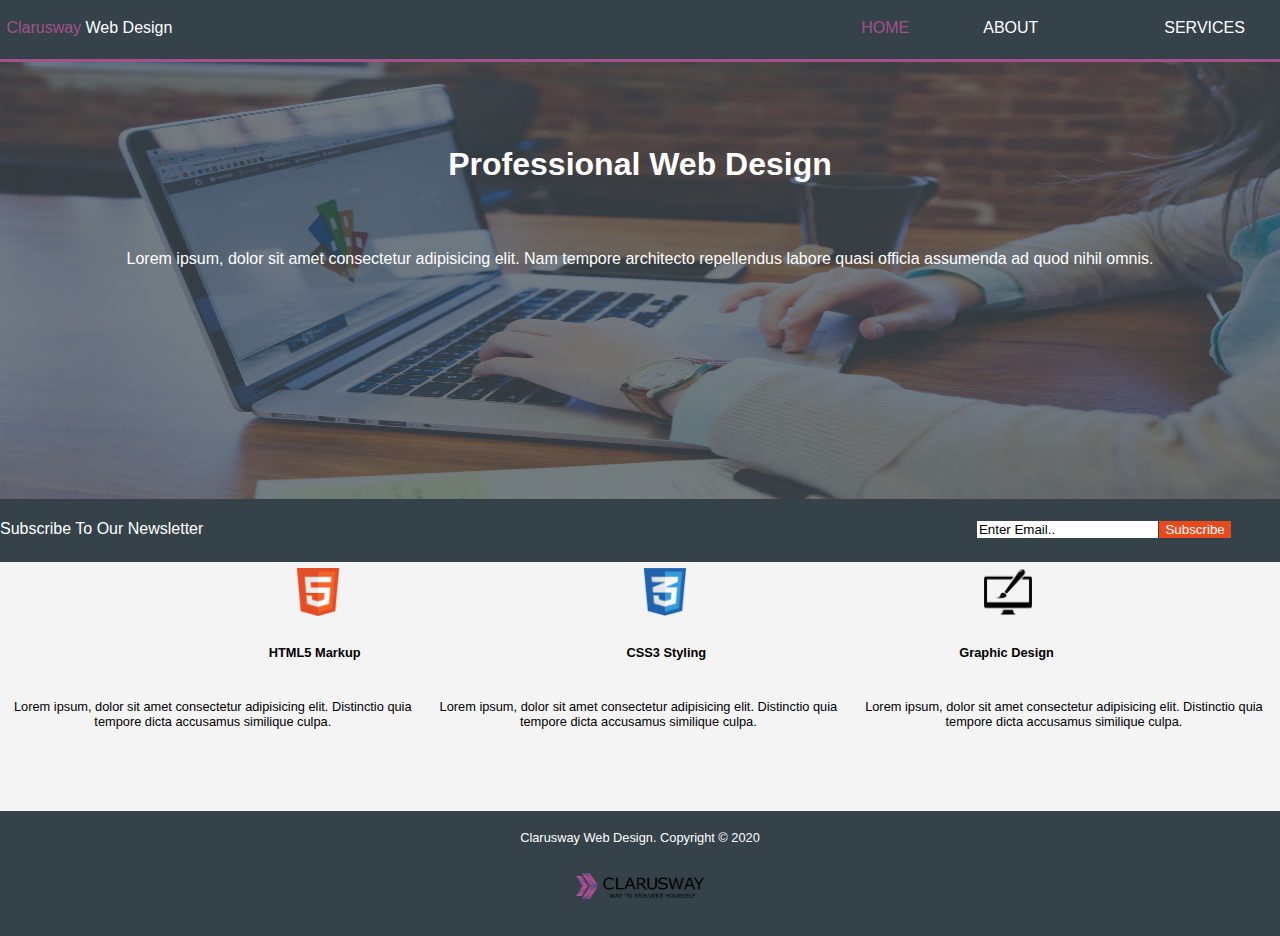
<file: index.html>
<!DOCTYPE html>
<html lang="en">
<head>
    <meta charset="UTF-8">
    <meta http-equiv="X-UA-Compatible" content="IE=edge">
    <meta name="viewport" content="width=device-width, initial-scale=1.0">
    <link rel="stylesheet" href="style.css">
    <title>Clarusway Web Design</title>
</head>
<body>
    <div id="container">
       
        <div class="content1"><span>Clarusway</span> Web Design</div>
        <div class="content2"><a href="./index.html">HOME</a></div>
        <div class="content3"><a href="./about.html">ABOUT</a></div>
        <div class="content4"><a href="./services.html">SERVICES</a></div>

        <div class="content5"><img src="./assets/showcase.jpg" alt="showcase" width="100%" height="100%"></div>
    
        <div class="content6"><h1>Professional Web Design</h1></div>
        <div class="content7">Lorem ipsum, dolor sit amet consectetur adipisicing elit. Nam tempore architecto repellendus labore quasi officia assumenda ad quod nihil omnis.</div>
        <div class="content8">Subscribe To Our Newsletter</div>
        <div class="content9"></div>
        <div class="content10"><form action="">
            <input type="email" id="email" name="email" value="Enter Email..">
        </form></div>
        <div class="content11"><input type="submit" value="Subscribe"></div>
        <div class="content12"><img src="./assets/logo_html.png" alt="html" > <img src="./assets/logo_css.png" alt=""><img src="./assets/logo_brush.png" alt=""></div>
        <div class="content13"><p id="p1">HTML5 Markup</p> <p id="p2">CSS3 Styling</p> <p id="p3">Graphic Design</p>     
            </div>
        <div class="content14"><p>Lorem ipsum, dolor sit amet consectetur adipisicing elit. Distinctio quia tempore dicta accusamus similique culpa.</p></p><p>Lorem ipsum, dolor sit amet consectetur adipisicing elit. Distinctio quia tempore dicta accusamus similique culpa.</p></p><p>Lorem ipsum, dolor sit amet consectetur adipisicing elit. Distinctio quia tempore dicta accusamus similique culpa.</p></p>
        </div>
        <div class="content15">Clarusway Web Design. Copyright © 2020</div>
        <div class="content16"><img src="./assets/clarusway_logo.png" alt="clarusway" width="10%"></div>
        
    </div>
</body>
</html>
</file>
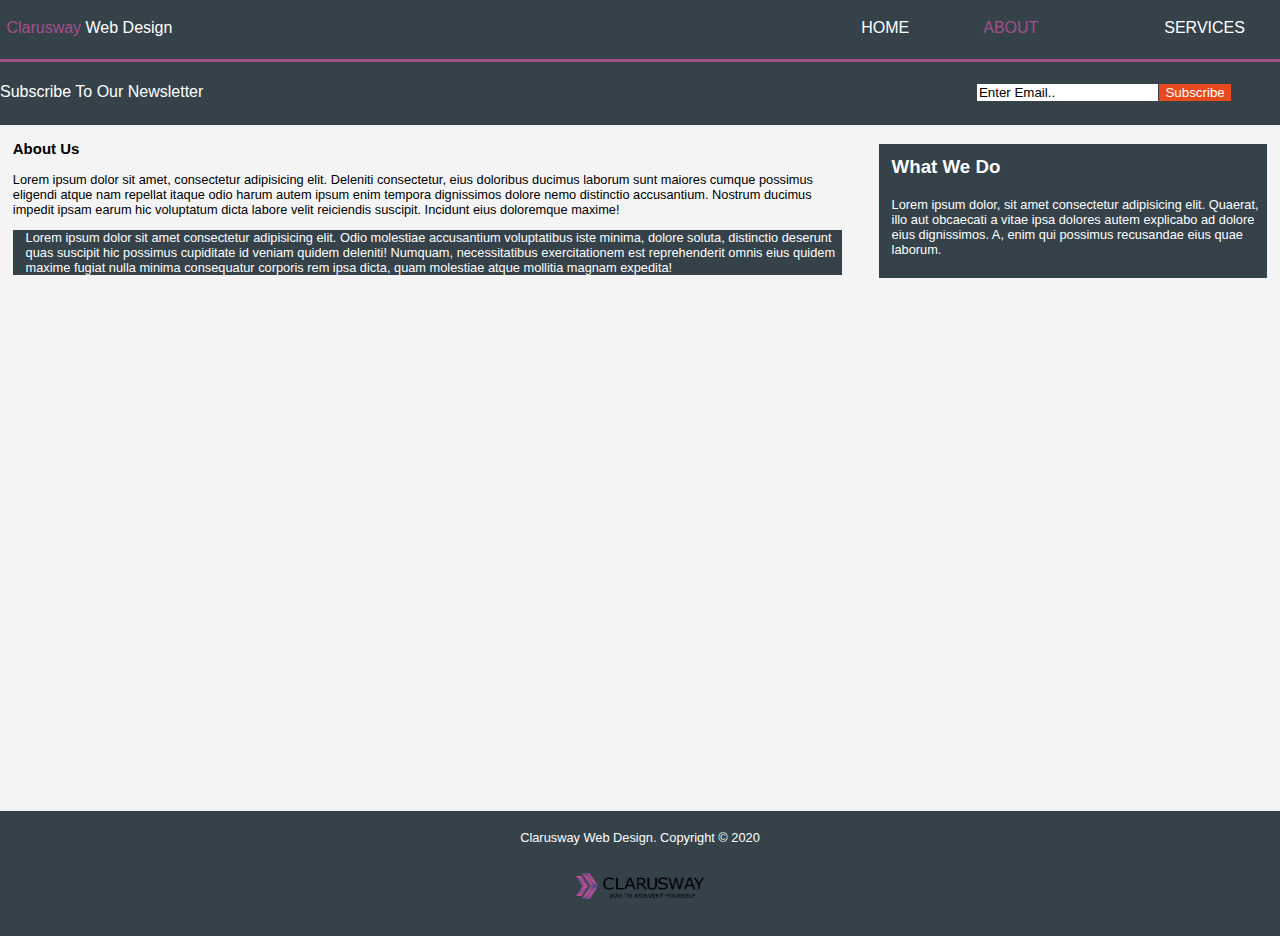
<file: about.html>
<!DOCTYPE html>
<html lang="en">
<head>
    <meta charset="UTF-8">
    <meta http-equiv="X-UA-Compatible" content="IE=edge">
    <meta name="viewport" content="width=device-width, initial-scale=1.0">
    <link rel="stylesheet" href="about.css">
    <title>Clarusway Web Design</title>
</head>
<body>
    <div id="container">
       
        <div class="content1"><span>Clarusway</span> Web Design</div>
        <div class="content2"><a href="./index.html">HOME</a></div>
        <div class="content3"><a href="./about.html">ABOUT</a></div>
        <div class="content4"><a href="./services.html">SERVICES</a></div>
        <div class="content8">Subscribe To Our Newsletter</div>
        <div class="content9"></div>
        <div class="content10"><form action="">
            <input type="email" id="email" name="email" value="Enter Email..">
        </form></div>
        <div class="content11"><input type="submit" value="Subscribe"></div>
        <div class="content12"><div class="content13">
            <h3 style="color: white;">What We Do</h3>
            <p>Lorem ipsum dolor, sit amet consectetur adipisicing elit. Quaerat, illo aut obcaecati a vitae ipsa dolores autem explicabo ad dolore eius dignissimos. A, enim qui possimus recusandae eius quae laborum.</p>
        </div></div>
        
        <div class="content14">
            <h3>About Us</h3><p>Lorem ipsum dolor sit amet, consectetur adipisicing elit. Deleniti consectetur, eius doloribus ducimus laborum sunt maiores cumque possimus eligendi atque nam repellat itaque odio harum autem ipsum enim tempora dignissimos dolore nemo distinctio accusantium. Nostrum ducimus impedit ipsam earum hic voluptatum dicta labore velit reiciendis suscipit. Incidunt eius doloremque maxime!</p><p id="p1">Lorem ipsum dolor sit amet consectetur adipisicing elit. Odio molestiae accusantium voluptatibus iste minima, dolore soluta, distinctio deserunt quas suscipit hic possimus cupiditate id veniam quidem deleniti! Numquam, necessitatibus exercitationem est reprehenderit omnis eius quidem maxime fugiat nulla minima consequatur corporis rem ipsa dicta, quam molestiae atque mollitia magnam expedita!</p>
        </div>
        <div class="content15">Clarusway Web Design. Copyright © 2020</div>
        <div class="content16"><img src="./assets/clarusway_logo.png" alt="clarusway" width="10%"></div>
    </div>
</body>
</html>
</file>
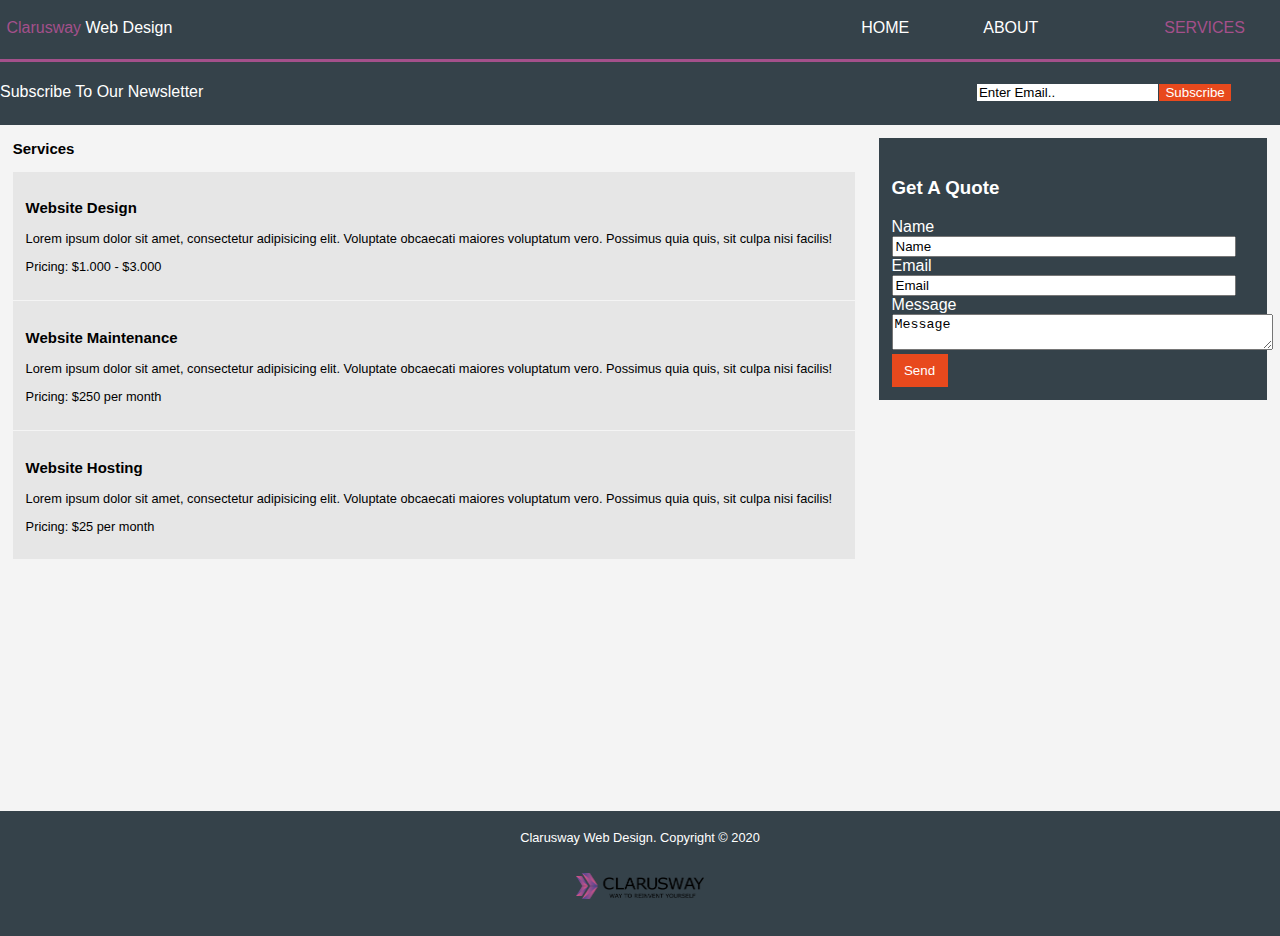
<file: services.html>
<!DOCTYPE html>
<html lang="en">
<head>
    <meta charset="UTF-8">
    <meta http-equiv="X-UA-Compatible" content="IE=edge">
    <meta name="viewport" content="width=device-width, initial-scale=1.0">
    <link rel="stylesheet" href="services.css">
    <title>Clarusway Web Design</title>
</head>
<body>
    <div id="container">
       
        <div class="content1"><span>Clarusway</span> Web Design</div>
        <div class="content2"><a href="./index.html">HOME</a></div>
        <div class="content3"><a href="./about.html">ABOUT</a></div>
        <div class="content4"><a href="./services.html">SERVICES</a></div>
        <div class="content8">Subscribe To Our Newsletter</div>
        <div class="content9"></div>
        <div class="content10"><form action="">
            <input type="email" id="email" name="email" value="Enter Email..">
        </form></div>
        <div class="content11"><input type="submit" value="Subscribe"></div>
        <div class="content12"><div class="content13">
            <h3>Get A Quote</h3>
            <form action="">
                <label for="name">Name</label><br>
                <input type="text" value="Name" id="name"><br>
                <label for="email">Email</label><br>
                <input type="text" value="Email" id="email"><br>
                <label for="name">Message</label><br>
                <textarea name="message" id="message" cols="45" rows="2">Message</textarea><br>
                <input type="submit" value="Send" id="submit">
            </form>
        </div></div>
        
        <div class="content14">
            <h3>Services</h3><div class="content14-1">
                <h3>Website Design</h3><p>Lorem ipsum dolor sit amet, consectetur adipisicing elit. Voluptate obcaecati maiores voluptatum vero. Possimus quia quis, sit culpa nisi facilis! </p><p>Pricing: $1.000 - $3.000</p>
            </div>
            <div class="content14-1">
                <h3>Website Maintenance</h3><p>Lorem ipsum dolor sit amet, consectetur adipisicing elit. Voluptate obcaecati maiores voluptatum vero. Possimus quia quis, sit culpa nisi facilis! </p><p>Pricing: $250 per month</p>
            </div>
            <div class="content14-1">
                <h3>Website Hosting</h3><p>Lorem ipsum dolor sit amet, consectetur adipisicing elit. Voluptate obcaecati maiores voluptatum vero. Possimus quia quis, sit culpa nisi facilis! </p><p>Pricing: $25 per month</p>
            </div>
        </div>
        <div class="content15">Clarusway Web Design. Copyright © 2020</div>
        <div class="content16"><img src="./assets/clarusway_logo.png" alt="clarusway" width="10%"></div>
    </div>
</body>
</html>
</file>
<file: style.css>
body{
    margin: 0;
}
#container{
    display: grid;
    grid-template-columns: 2fr 5fr 1fr 1fr 1fr;
    grid-template-rows: repeat(15, 3.9rem);
    grid-template-areas: 
    "nav nav nav nav nav"
    "main main main main main"
    "footer footer footer footer footer";
    font-family: Arial, Helvetica, sans-serif;
    height: 100%;
    margin: 0;
    padding: 0;
}
.content1{
    grid-column: 1/3;
    background-color: #35424a;
    color: white;
    padding: 0.4rem;
    border-bottom: 0.2rem solid #a4508b;
    padding-top: 1.2rem;
}
.content1 span {
    color: #a4508b;
}
.content2{
    background-color: #35424a;
    color: white;
    padding: 0.4rem;
    border-bottom: 0.2rem solid #a4508b;
    padding-top: 1.2rem;
}
.content2 a{
    color:#a4508b;
}
a{
    color: white;
    text-decoration: none;
}
a:hover{
    color: #a4508b;
}


.content3{
    background-color: #35424a;
    color: white;
    padding: 0.4rem;
    border-bottom: 0.2rem solid #a4508b;
    padding-top: 1.2rem;
}
.content4{
    background-color: #35424a;
    color: white;
    padding: 0.4rem;
    border-bottom: 0.2rem solid #a4508b;
    padding-top: 1.2rem;
    
}
.content5{
    grid-column: 1/6;
    grid-row: 2/9;

}
.content6{
    grid-column: 1/6;
    grid-row: 3/4;
    color: white;
    text-align: center;
    align-items: center;
}
.content7{
    grid-column: 1/6;
    grid-row: 5/6;
    color: white;
    text-align: center;
    align-items: center;
}
.content8{
    grid-column: 1/3;
    background-color: #35424a;
    color: white;
    padding-top: 1.3rem;
    
}
.content9{
    background-color: #35424a; 
}
.content10{
    grid-column: 4/5;
    background-color: #35424a;
    color: white;
    padding-top: 1.3rem;
}
.content10 input{
    border: none;
    outline: none;
}
.content11{
    background-color: #35424a; 
    padding-top: 1.3rem;
    padding-left: 0.1rem;
}
.content11 input{
    background-color:#e8491d ;
    color: white;
    border: none;
    
}
.content12{
    grid-column: 1/6;
    grid-row: 10/12;
    width: 100%;
    height: 100%;
    background-color: #f4f4f4;
    
    
}
.content12 img{
    width: 3rem;
    display: inline-block;
    margin-left: auto;
    margin-right: auto;
    padding-top: 0.4rem;
    padding-left: 23%;

}
.content13{
    grid-column: 1/6;
    grid-row: 11/13;
    font-weight: bold;
    font-size: 0.8rem;
    
    
    
}

.content13 p{
    display: inline-block;
    margin-left: auto;
    margin-right: auto;

    
    
}
#p1{
    padding-left: 21%;
    padding-top: 0.5rem;
}
#p2{
    padding-left: 20.5%;
    padding-top: 0.5rem;
}
#p3{
    padding-left: 19.5%;
    padding-top: 0.5rem;
}
.content14{
    grid-column: 1/6;
    grid-row: 12/14;
    font-size: 0.8rem;
    background-color: #f4f4f4;
    max-width: 100%;
}
.content14 p{
    justify-content: center;
    display: inline-block;  
    max-width: 33%;
    padding-left: 0.1rem;
    text-align: center;
}
.content15{
    grid-column: 1/6;
    color: white;
    background-color: #35424a;
    text-align: center;
    align-items: center;
    padding-top: 1.2rem;
    font-size: 0.8rem;
}
.content16{
    grid-column: 1/6;
    background-color: #35424a;
    align-items: center;
    text-align: center;
    
}
</file>
<file: about.css>
body{
    margin: 0;
    background-color: #f4f4f4;
}
#container{
    display: grid;
    grid-template-columns: 2fr 5fr 1fr 1fr 1fr;
    grid-template-rows: repeat(15, 3.9rem);
    grid-template-areas: 
    "nav nav nav nav nav"
    "main main main main main"
    "footer footer footer footer footer";
    font-family: Arial, Helvetica, sans-serif;
    height: 100%;
    margin: 0;
    padding: 0;
}
.content1{
    grid-column: 1/3;
    background-color: #35424a;
    color: white;
    padding: 0.4rem;
    border-bottom: 0.2rem solid #a4508b;
    padding-top: 1.2rem;
}
.content1 span {
    color: #a4508b;
}
.content2{
    background-color: #35424a;
    color: white;
    padding: 0.4rem;
    border-bottom: 0.2rem solid #a4508b;
    padding-top: 1.2rem;
}
.content3 a{
    color:#a4508b;
}
a{
    color: white;
    text-decoration: none;
}
a:hover{
    color: #a4508b;
}


.content3{
    background-color: #35424a;
    color: white;
    padding: 0.4rem;
    border-bottom: 0.2rem solid #a4508b;
    padding-top: 1.2rem;
}
.content4{
    background-color: #35424a;
    color: white;
    padding: 0.4rem;
    border-bottom: 0.2rem solid #a4508b;
    padding-top: 1.2rem;
    
}
.content5{
    grid-column: 1/6;
    grid-row: 2/9;

}
.content6{
    grid-column: 1/6;
    grid-row: 3/4;
    color: white;
    text-align: center;
    align-items: center;
}
.content7{
    grid-column: 1/6;
    grid-row: 5/6;
    color: white;
    text-align: center;
    align-items: center;
}
.content8{
    grid-column: 1/3;
    background-color: #35424a;
    color: white;
    padding-top: 1.3rem;
    
}
.content9{
    background-color: #35424a; 
}
.content10{
    grid-column: 4/5;
    background-color: #35424a;
    color: white;
    padding-top: 1.3rem;
}
.content10 input{
    border: none;
    outline: none;
}
.content11{
    background-color: #35424a; 
    padding-top: 1.3rem;
    padding-left: 0.1rem;
}
.content11 input{
    background-color:#e8491d ;
    color: white;
    border: none;
    
}
.content12{
    grid-column: 3/6;
    background-color: #f4f4f4;
    
}
.content13 {
    margin-top: 0.8rem;
    margin-right: 0.8rem;
    margin-left: 1.5rem;
    background-color: #35424a;
    padding-left: 0.8rem;
    padding-bottom: 0.5rem;
}
.content13 h3{
    padding-top: 0.8rem;
}
.content13 p{
    background-color: #35424a;
    color: white;
    font-size: 0.8rem;
}
.content14{
    grid-column: 1/3;
    grid-row: 3/14;
    font-size: 0.8rem;
    background-color: #f4f4f4;
    max-width: 100%;
}
.content14 h3{
    padding-left: 0.8rem;
}
.content14 p{
    justify-content: left;
      
    max-width: 100%;
    padding-left: 0.8rem;
    text-align: left;
}
#p1{
    background-color: #35424a;
    color: white;
    margin: 0 0.8rem;
  
}
.content15{
    grid-column: 1/6;
    color: white;
    background-color: #35424a;
    text-align: center;
    align-items: center;
    padding-top: 1.2rem;
    font-size: 0.8rem;
}
.content16{
    grid-column: 1/6;
    background-color: #35424a;
    align-items: center;
    text-align: center;
    
}
</file>
<file: services.css>
body{
    margin: 0;
    background-color: #f4f4f4;
}
#container{
    display: grid;
    grid-template-columns: 2fr 5fr 1fr 1fr 1fr;
    grid-template-rows: repeat(15, 3.9rem);
    grid-template-areas: 
    "nav nav nav nav nav"
    "main main main main main"
    "footer footer footer footer footer";
    font-family: Arial, Helvetica, sans-serif;
    height: 100%;
    margin: 0;
    padding: 0;
}
.content1{
    grid-column: 1/3;
    background-color: #35424a;
    color: white;
    padding: 0.4rem;
    border-bottom: 0.2rem solid #a4508b;
    padding-top: 1.2rem;
}
.content1 span {
    color: #a4508b;
}
.content2{
    background-color: #35424a;
    color: white;
    padding: 0.4rem;
    border-bottom: 0.2rem solid #a4508b;
    padding-top: 1.2rem;
}
.content4 a{
    color:#a4508b;
}
a{
    color: white;
    text-decoration: none;
}
a:hover{
    color: #a4508b;
}


.content3{
    background-color: #35424a;
    color: white;
    padding: 0.4rem;
    border-bottom: 0.2rem solid #a4508b;
    padding-top: 1.2rem;
}
.content4{
    background-color: #35424a;
    color: white;
    padding: 0.4rem;
    border-bottom: 0.2rem solid #a4508b;
    padding-top: 1.2rem;
    
}
.content5{
    grid-column: 1/6;
    grid-row: 2/9;

}
.content6{
    grid-column: 1/6;
    grid-row: 3/4;
    color: white;
    text-align: center;
    align-items: center;
}
.content7{
    grid-column: 1/6;
    grid-row: 5/6;
    color: white;
    text-align: center;
    align-items: center;
}
.content8{
    grid-column: 1/3;
    background-color: #35424a;
    color: white;
    padding-top: 1.3rem;
    
}
.content9{
    background-color: #35424a; 
}
.content10{
    grid-column: 4/5;
    background-color: #35424a;
    color: white;
    padding-top: 1.3rem;
}
.content10 input{
    border: none;
    outline: none;
}
.content11{
    background-color: #35424a; 
    padding-top: 1.3rem;
    padding-left: 0.1rem;
}
.content11 input{
    background-color:#e8491d ;
    color: white;
    border: none;
    
}
.content12{
    grid-column: 3/6;
    background-color: #f4f4f4;
    
}
.content13 {
    margin-top: 0.8rem;
    margin-right: 0.8rem;
    margin-left: 1.5rem;
    background-color: #35424a;
    padding-top: 0.5rem;
    padding-left: 0.8rem;
    padding-bottom: 0.8rem;
    color: white;
}
.content13 h3{
    padding-top: 0.8rem;
    
}
.content13 input{
    width: 21rem;
}
#submit{
    width: 3.5rem;
    height: 2.1rem;
    background-color:#e8491d ;
    color: white;
    border: none;
}
.content14{
    grid-column: 1/3;
    grid-row: 3/14;
    font-size: 0.8rem;
    background-color: #f4f4f4;
    max-width: 100%;
}
.content14 h3{
    padding-left: 0.8rem;
}
.content14 p{
    justify-content: left;
      
    max-width: 100%;
    padding-left: 0.8rem;
    text-align: left;
}
.content14-1{
    background-color: #e6e6e6;
    margin-left: 0.8rem;
    margin-bottom: 0.1rem;
    padding: 0.8rem 0 0.8rem;
}

.content15{
    grid-column: 1/6;
    color: white;
    background-color: #35424a;
    text-align: center;
    align-items: center;
    padding-top: 1.2rem;
    font-size: 0.8rem;
}
.content16{
    grid-column: 1/6;
    background-color: #35424a;
    align-items: center;
    text-align: center;
    
}
</file>
